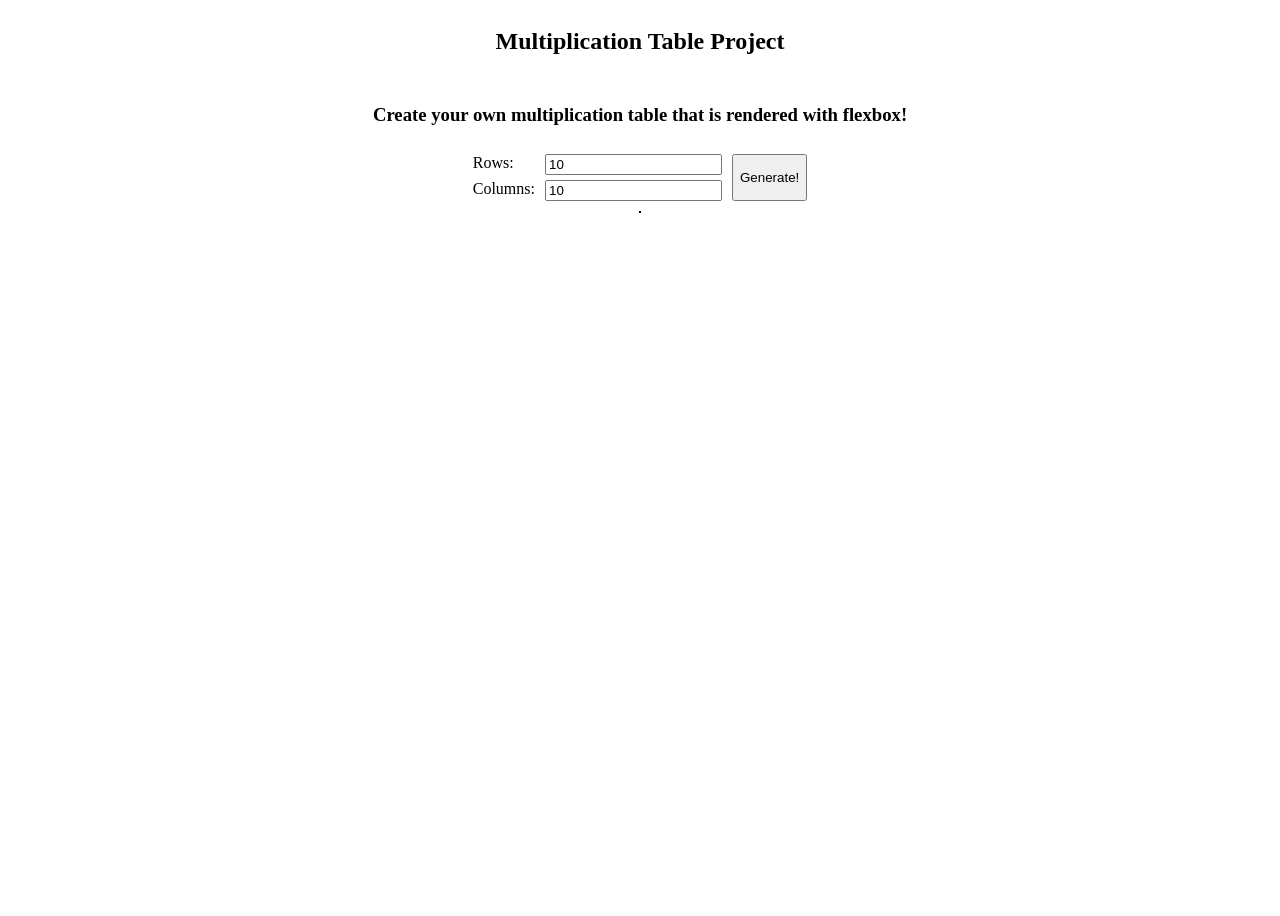
<file: index.html>
<!DOCTYPE html>
<html lang="en">
<head>
    <meta charset="UTF-8">
    <title>Multiplication Table</title>
    <link rel="stylesheet" type="text/css" href="stylesheet.css">
    <meta name="viewport" content="width=device-width,initial-scale=1">
</head>
<body>

<section class="container">
    <h1>Multiplication Table Project</h1>
    <h3>Create your own multiplication table that is rendered with flexbox!</h3>

    <div class="generate-box">
        <div class="inputs">
            <label for="rows">Rows:
                <input id="rows" type="number" value="10" placeholder="How many rows?"/>
            </label>

            <label for="cols">Columns:
                <input id="cols" type="number" value="10" placeholder="How many cols?"/>
            </label>
        </div>

        <button id="generate" onclick="createWithFlexbox(getRowsDesired(), getColumnsDesired())">Generate!</button>
    </div>

    <div id="output"></div>
</section>

</body>
<script src="javascript.js"></script>
</html>
</file>
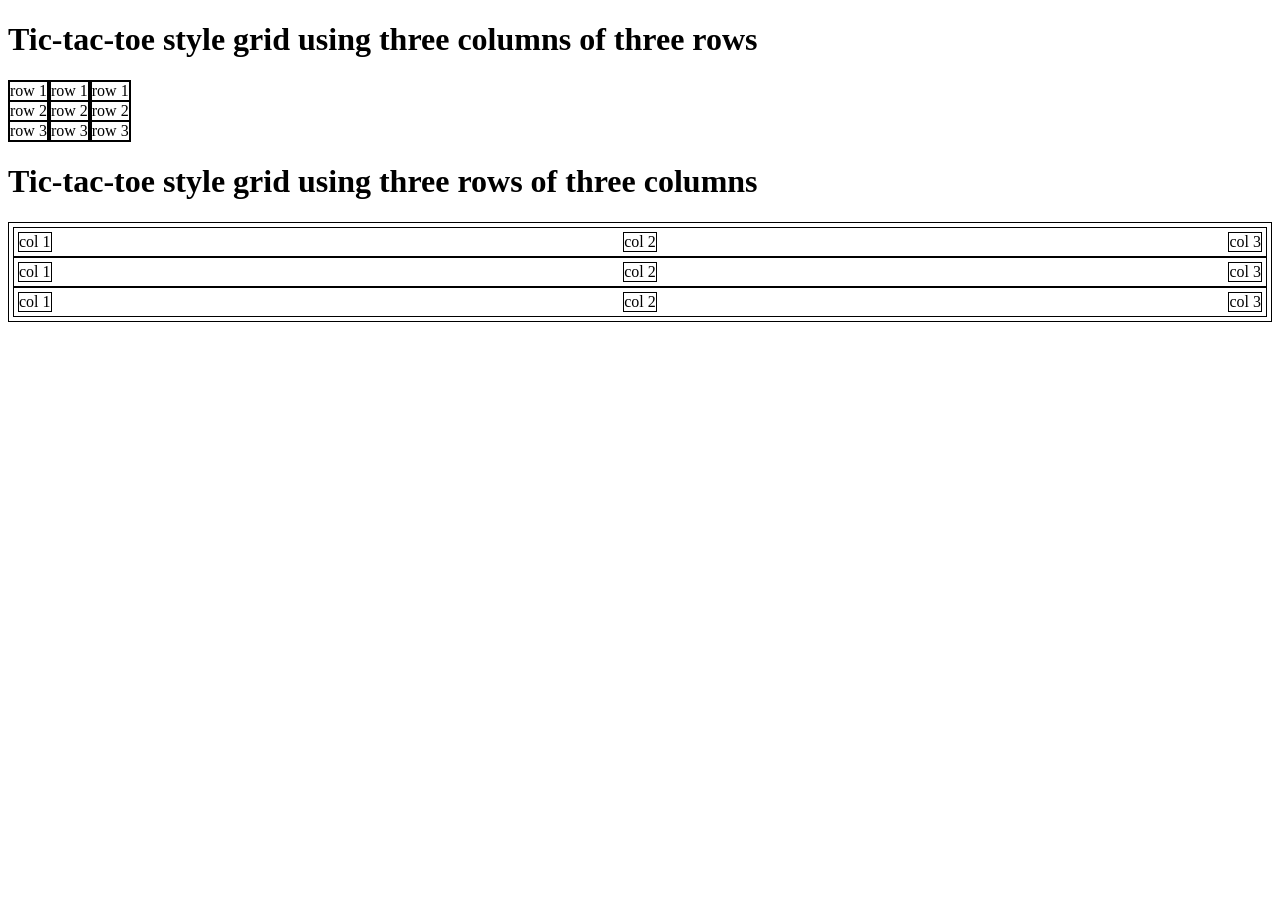
<file: flexbox-table-example.html>
<!DOCTYPE html>
<html lang="en">
<head>
    <meta charset="UTF-8">
    <title>Flexbox Grid Example</title>

    <style>
        section.columns-of-rows {
            display: flex;

            div {
                border: 1px solid black;
            }
        }

        section.rows-of-columns {
            border: 1px solid black;
            padding: 4px;

            div.row {
                display: flex;
                justify-content: space-between;
                border: 1px solid black;
                padding: 4px;

                div {
                    border: 1px solid black;
                }
            }
        }
    </style>
</head>
<body>


<h1>Tic-tac-toe style grid using three columns of three rows</h1>
<section class="columns-of-rows">
    <div>
        <div>row 1</div>
        <div>row 2</div>
        <div>row 3</div>
    </div>

    <div>
        <div>row 1</div>
        <div>row 2</div>
        <div>row 3</div>
    </div>

    <div>
        <div>row 1</div>
        <div>row 2</div>
        <div>row 3</div>
    </div>
</section>


<h1>Tic-tac-toe style grid using three rows of three columns</h1>
<section class="rows-of-columns">
    <div class="row">
        <div>col 1</div>
        <div>col 2</div>
        <div>col 3</div>
    </div>

    <div class="row">
        <div>col 1</div>
        <div>col 2</div>
        <div>col 3</div>
    </div>

    <div class="row">
        <div>col 1</div>
        <div>col 2</div>
        <div>col 3</div>
    </div>
</section>

</body>
</html>
</file>
<file: stylesheet.css>
section.container {
    width: 70vw;
    height: 100vh;
    margin: 0 auto;
    .container {
        font-family: 'Poppins', sans-serif;
        color: #003;
        width: 70vw;
        margin: 0 auto;
        text-align: center;
    }


    display: flex;
    flex-direction: column;
    align-items: center;
    gap: 10px;

    .generate-box {
        display: flex;
        gap: 10px;

        .inputs {
            display: flex;
            flex-direction: column;
            gap: 5px;

            label {
                display: flex;
                gap: 10px;
                justify-content: space-between;
            }
        }
    }

    #output {
        border: 1px solid black;
        display: flex;
        flex-direction: column;
        gap: 5px;

        .row {
            display: flex;
            justify-content: space-between;
            gap: 5px;
        }
    }
}
</file>
